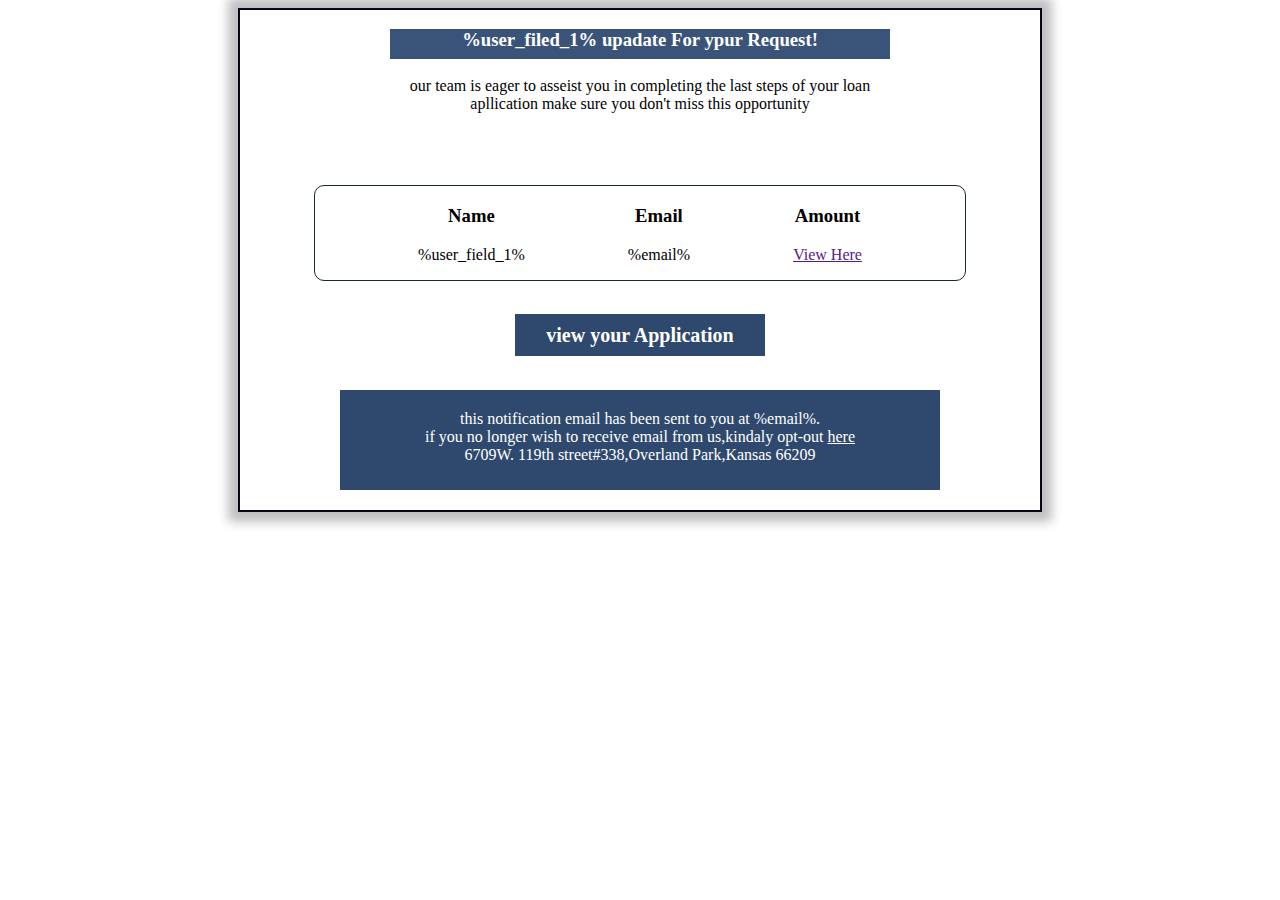
<file: index4.html>
<!DOCTYPE html>
<html lang="en">
<head>
    <meta charset="UTF-8">
    <meta name="viewport" content="width=device-width, initial-scale=1.0">
    <link rel="stylesheet" href="index4.css">
    <title>Document</title>
</head>
<body>
    <center>
    <div class="container">
<div class="header">
   <h3> %user_filed_1% upadate For ypur Request!</h3>

</div>
<div>
 <p>  our team is eager to asseist you in completing the last steps of your loan <br>apllication make sure 
    you don't miss this opportunity</p> 
</div>
<br><br>
<div class="features">
<div class="feature-box">
       
    <h3> <strong>Name</strong></h3>
    <p>%user_field_1%</p>
</div>
<div class="feature-box">
    
    <h3> <strong>Email</strong></h3>
    <p>%email%</p>
</div>
<div class="feature-box">
    
    <h3> <strong>Amount</strong></h3>
    <a href="">View Here</a>
</div>
</div>
<div>
    <h5>view your Application</h5>
</div>

<div class="footer">
    this notification email has been sent to you at %email%. <br>
    if you no longer wish to receive email from us,kindaly opt-out <a href="">here</a><br>
    6709W. 119th street#338,Overland Park,Kansas 66209
</div>
   </div>
</center>
</body>
</html>
</file>
<file: index4.css>
.header h3{
    width: 500px;
    height: 30px;
    background-color: rgb(57, 84, 120);
    color: white;
    text-align: center;
}
.container{
 box-shadow: 0px 0px 10px 10px silver;
 border: 2px solid rgb(6, 6, 26);
 width: 800px;
 height: 500px;
}
.features {
    display: flex;
    justify-content: space-evenly;
    width: 650px;
    margin-top: 20px;
    border: 1px solid #162e16;
    border-radius: 10px;
    text-align: center;
}



h1{

border: 1 px solid gray;
display: inline;
margin-left: 100px;
}
.boxpara p{
    display: inline;
   padding: 25px;
  
}
.boxpara p a{
    color: aqua;
    margin-left: 100px;
}
h5{
    background-color:rgb(46, 73, 109);
    text-align: center;
    width: 250px;
    height: 32px;
padding-top: 10px;
color: white;
font-size: 20px;
}
.footer{
    background: rgb(46, 73, 109);
    width: 600px;
    color: white;
    height: 80px;
    text-align: center;
    padding-top: 20px;
}
.footer a{
    color: white;
}
</file>
